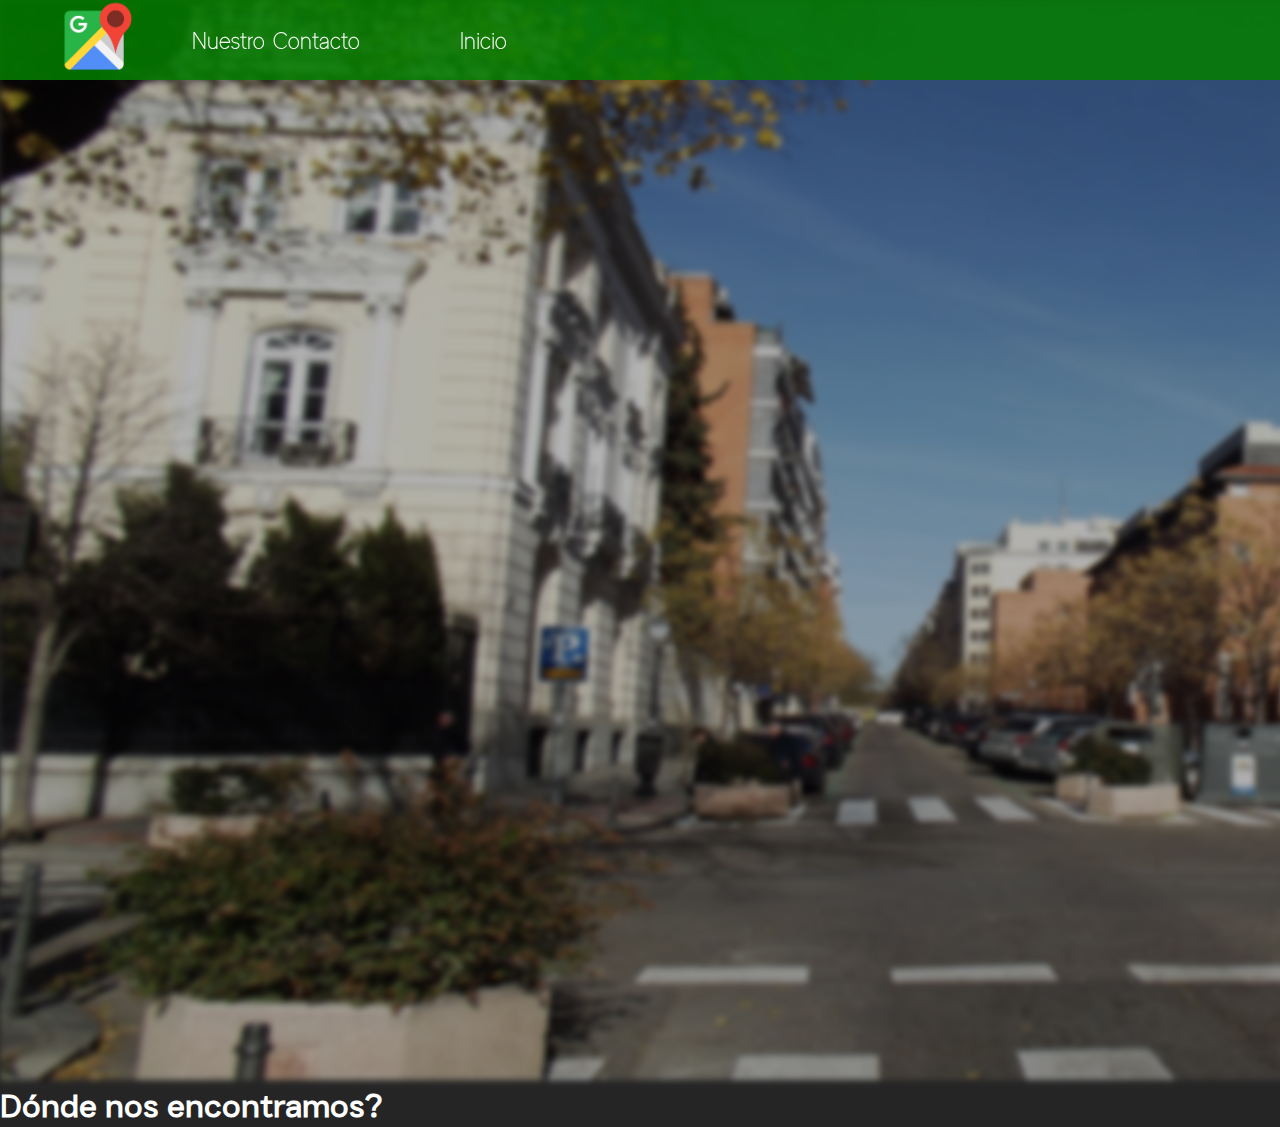
<file: views/ubi.html>
<!DOCTYPE html>
<html lang="en">
<head>
    <meta charset="UTF-8">
    <meta name="viewport" content="width=device-width, initial-scale=1.0">
    <link rel="icon" href="">
    <link rel="stylesheet" href="css/style1.css">
    <title>Document</title>
</head>
<body>
    <header>
        <nav>
            <a href="../index.html">
                <img src="../img/logo1.png" alt="logo">
            </a>
            <ul>
                <li>
                    <a href="#">
                        Nuestro Contacto
                    </a>
                </li>
                <li>
                    <a href="../index.html">
                        Inicio
                    </a>
                </li>
            </ul>
        </nav>
    </header>
    <main>
        <img class="fondo" src="../img/fon.jpeg" alt="fondo">
        <div class="ubi">
            <h1>
                Dónde nos encontramos?
            </h1>
        </div>
    </main>
</body>
</html>
</file>
<file: views/css/style1.css>
*{
    margin: 0;
    padding: 0;
    border: 0;
    box-sizing: border-box;
    list-style-type: none;
    text-decoration: none;
}
   body {
       width: 100%;
       height: 100vh;
       background-size: cover;
       background-repeat: no-repeat;
       overflow-x: hidden;
       background-color: rgb(37, 37, 37);
       color: white;
       font-family: "JustSans";
   }
   @font-face {
       font-family: "JustSans";
       src: url(../../font/JUST\ Sans\ Regular.otf);
   }
   @font-face {
       font-family: "Sansburg";
       src: url(../../font/Sansburg.ttf);
   }
   header nav {
       display: flex;
       justify-content: space-between;
       align-items: center;
       width: 100%;
       height: 80px;
       background-color: rgba(4, 126, 0, 0.859);
       position: fixed;
       top: 0;
       z-index: 10;
   }
   header nav a{
       display: flex;
       justify-content: center;
       align-items: center;
       white-space: nowrap;
   }
   header nav a img {
       width: 90px;
       height: auto;
       margin-left: 110%;
   }
   header nav ul {
       display: flex;
       list-style: none;
       position: fixed;
       left: 15%;
       padding: 0;
       margin: 0;
       font-size: 25px;
       font-weight: 100;
       font-family: "Sansburg";
       gap: 100px;
   }
   header nav ul li a {
       color: rgb(255, 255, 255);
       transition: color 0.5s ease;
   }
   header nav ul li a:hover {
       color: rgb(0, 0, 0);
   }
.fondo{
    width: 1920px;
    height: 1080px;
    filter: blur(3px) brightness(70%);
}
</file>
